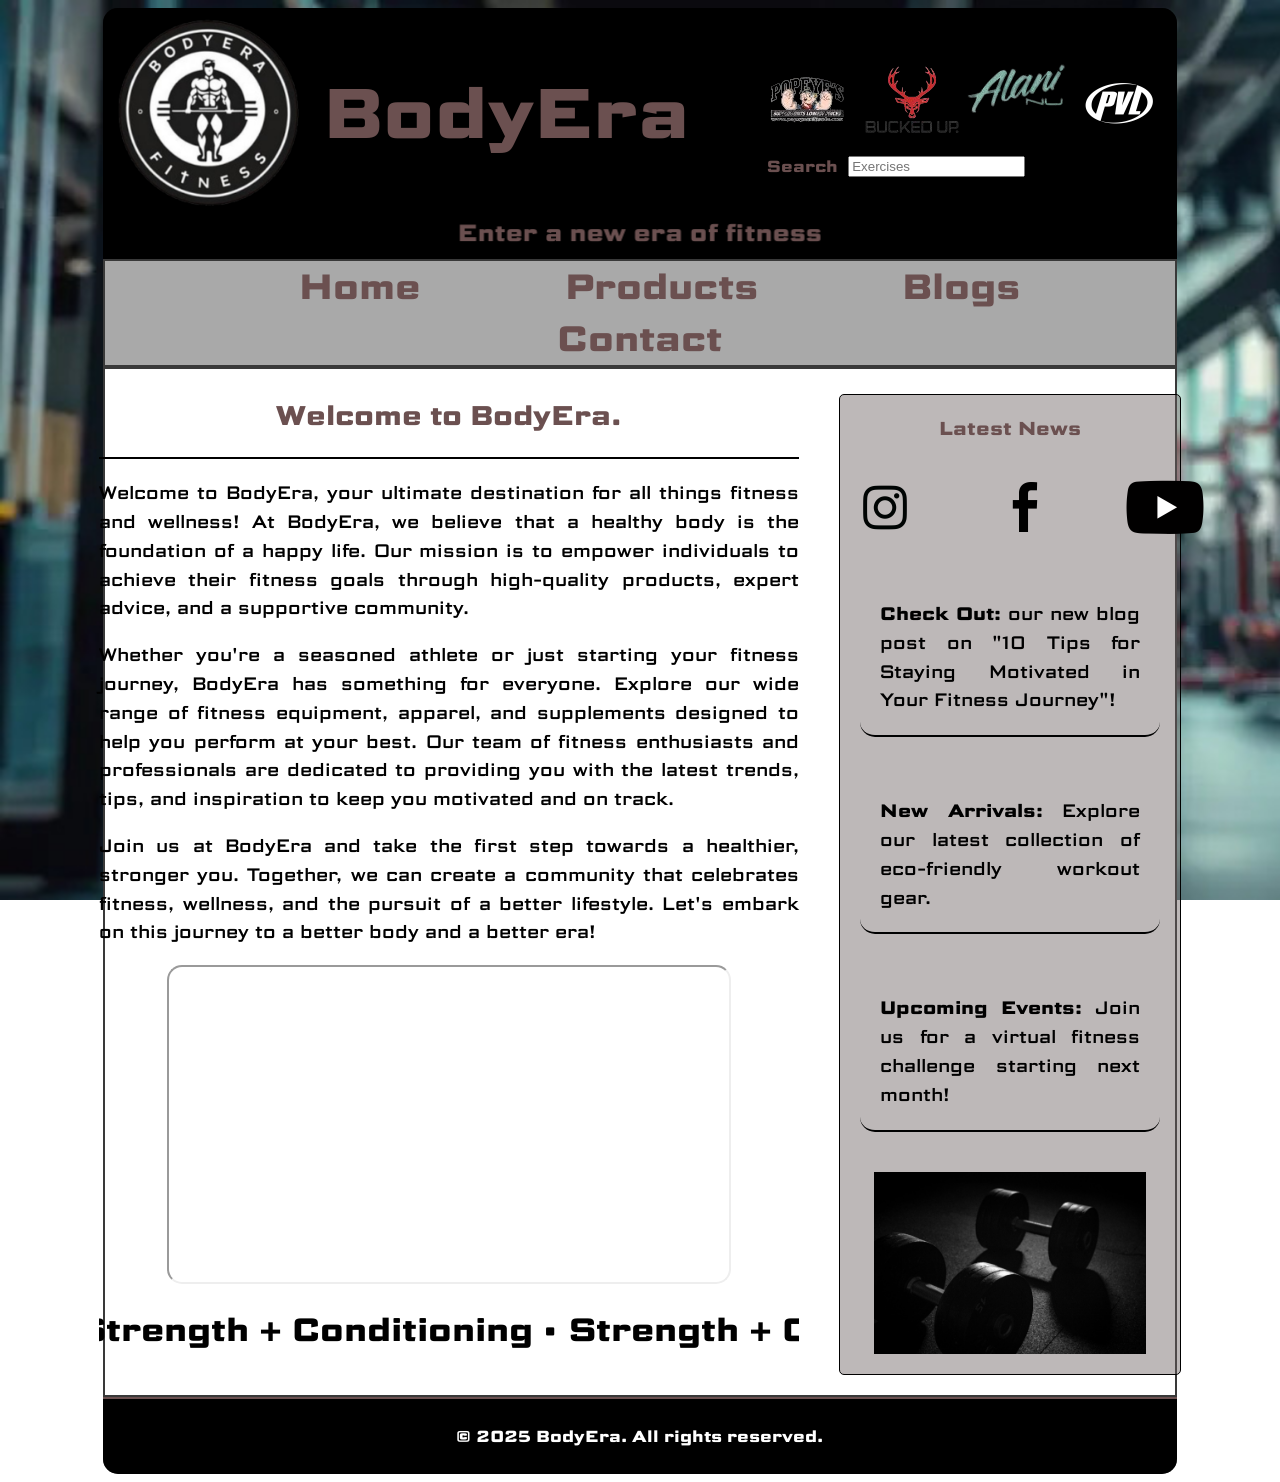
<file: index.html>
<!--------f-----------
Author: Jordan Lerat
Date: 2025-11-25
Version: 1.0
--------------------->

<!DOCTYPE html>
<html lang="en">
	<head>
		<title>Home</title>
		<meta charset="UTF-8">
		<meta name="viewport" content="width=device-width, initial-scale=1.0">
		<link rel="stylesheet" type="text/css" href="styles.css" >
		<link rel="preconnect" href="https://fonts.googleapis.com">
		<link rel="preconnect" href="https://fonts.gstatic.com" crossorigin>
		<link href="https://fonts.googleapis.com/css2?family=Asimovian&family=Open+Sans:ital,wght@0,300..800;1,300..800&family=Roboto+Condensed:ital,wght@0,100..900;1,100..900&family=Roboto:ital,wght@0,100..900;1,100..900&family=Science+Gothic:wght@100..900&display=swap" rel="stylesheet">
		<link rel="icon" type="image/x-icon" href="favicon.ico">
		<script src="script.js"></script>
	</head>
	<body>
		<div id="backgroundoverlay">
			<div id="mainheading">
				<div id="top-row">
					<div id="logo">
					<img src="images/BodyEraLogo2.png" alt="BodyEraLogo" id="BodyEraLogo">
					<h1>BodyEra</h1>
					</div>
					<div id="sponsor-logos">
						<img src="images/popeyes2.png" alt="Popeyes" class="logo">
						<img src="images/bucked_up2.png" alt="Bucked Up" class="logo">
						<img src="images/alani_nu2.png" alt="Alani Nu" class="logo">
						<img src="images/pvllogo.png" alt="PVL" class="logo">
						<div class="search-area">
							<label for="search">Search </label>
							<input id="search" type="text" placeholder="Exercises">
						</div>
					</div>
				</div>
					<h2 class="slogan">
					<span>Enter</span>
					<span>a</span>
					<span>new</span>
					<span>era</span>
					<span>of</span>
					<span>fitness</span>
				</h2>
			</div>
      <nav id="main-nav" aria-label="Main Navigation">
        <ul>
          <li><a href="index.html">Home</a></li>
          <li><a href="products.html">Products</a></li>
          <li><a href="blog.html">Blogs</a></li>
          <li><a href="contact.html">Contact</a></li>
        </ul>
      </nav>
			<main id="content">
				<div id="flex-container">
					<article>
						<h2 id="toph2">Welcome to BodyEra.</h2>
						<p>Welcome to BodyEra, your ultimate destination for all things fitness and wellness! At BodyEra, we believe that a healthy body is the foundation of a happy life. Our mission is to empower individuals to achieve their fitness goals through high-quality products, expert advice, and a supportive community.</p>
						<p>Whether you're a seasoned athlete or just starting your fitness journey, BodyEra has something for everyone. Explore our wide range of fitness equipment, apparel, and supplements designed to help you perform at your best. Our team of fitness enthusiasts and professionals are dedicated to providing you with the latest trends, tips, and inspiration to keep you motivated and on track.</p>
						<p>Join us at BodyEra and take the first step towards a healthier, stronger you. Together, we can create a community that celebrates fitness, wellness, and the pursuit of a better lifestyle. Let's embark on this journey to a better body and a better era!</p>
						<iframe width="560" height="315" src="https://www.youtube.com/embed/DzjWEn2BS_k"></iframe>
						<div class="text-carousel">
							<div class="track">
								<span>Strength + Conditioning  •</span>
								<span>Strength + Conditioning  •</span>
								<span>Strength + Conditioning  •</span>
								<span>Strength + Conditioning  •</span>
								<span>Strength + Conditioning  •</span>
								<span>Strength + Conditioning  •</span>
								<span>Strength + Conditioning  •</span>
								<span>Strength + Conditioning  •</span>
								<span>Strength + Conditioning  •</span>
								<span>Strength + Conditioning  •</span>
							</div>
						</div>
					</article>
					<aside>
						<h3>Latest News</h3>
						<div id="social-media-icons">
							<a href="https://www.instagram.com/sam_sulek/" target="_blank">
								<img src="images/Instagram.png" alt="Instagram-Logo">
							</a>
							<a href="https://www.facebook.com/Bumstead1995/" target="_blank">
								<img src="images/Facebook.png" alt="Facebook-Logo">
							</a>
							<a href="https://www.youtube.com/@ChrisBumstead" target="_blank">
								<img src="images/Youtube.png" alt="Youtube-Logo">
							</a>
						</div>
						<p><b>Check Out:</b> our new blog post on "10 Tips for Staying Motivated in Your Fitness Journey"!</p>
						<p><b>New Arrivals:</b> Explore our latest collection of eco-friendly workout gear.</p>
						<p><b>Upcoming Events:</b> Join us for a virtual fitness challenge starting next month!</p>
						<img src="images/dumbbell.jpg" alt="Dumbbell" id="Dumbbell">
					</aside>
				</div>
			</main>
			<div id="footer">
				<p>&copy; 2025 BodyEra. All rights reserved.</p>
			</div>
		</div>
	</body>
</html>
</file>
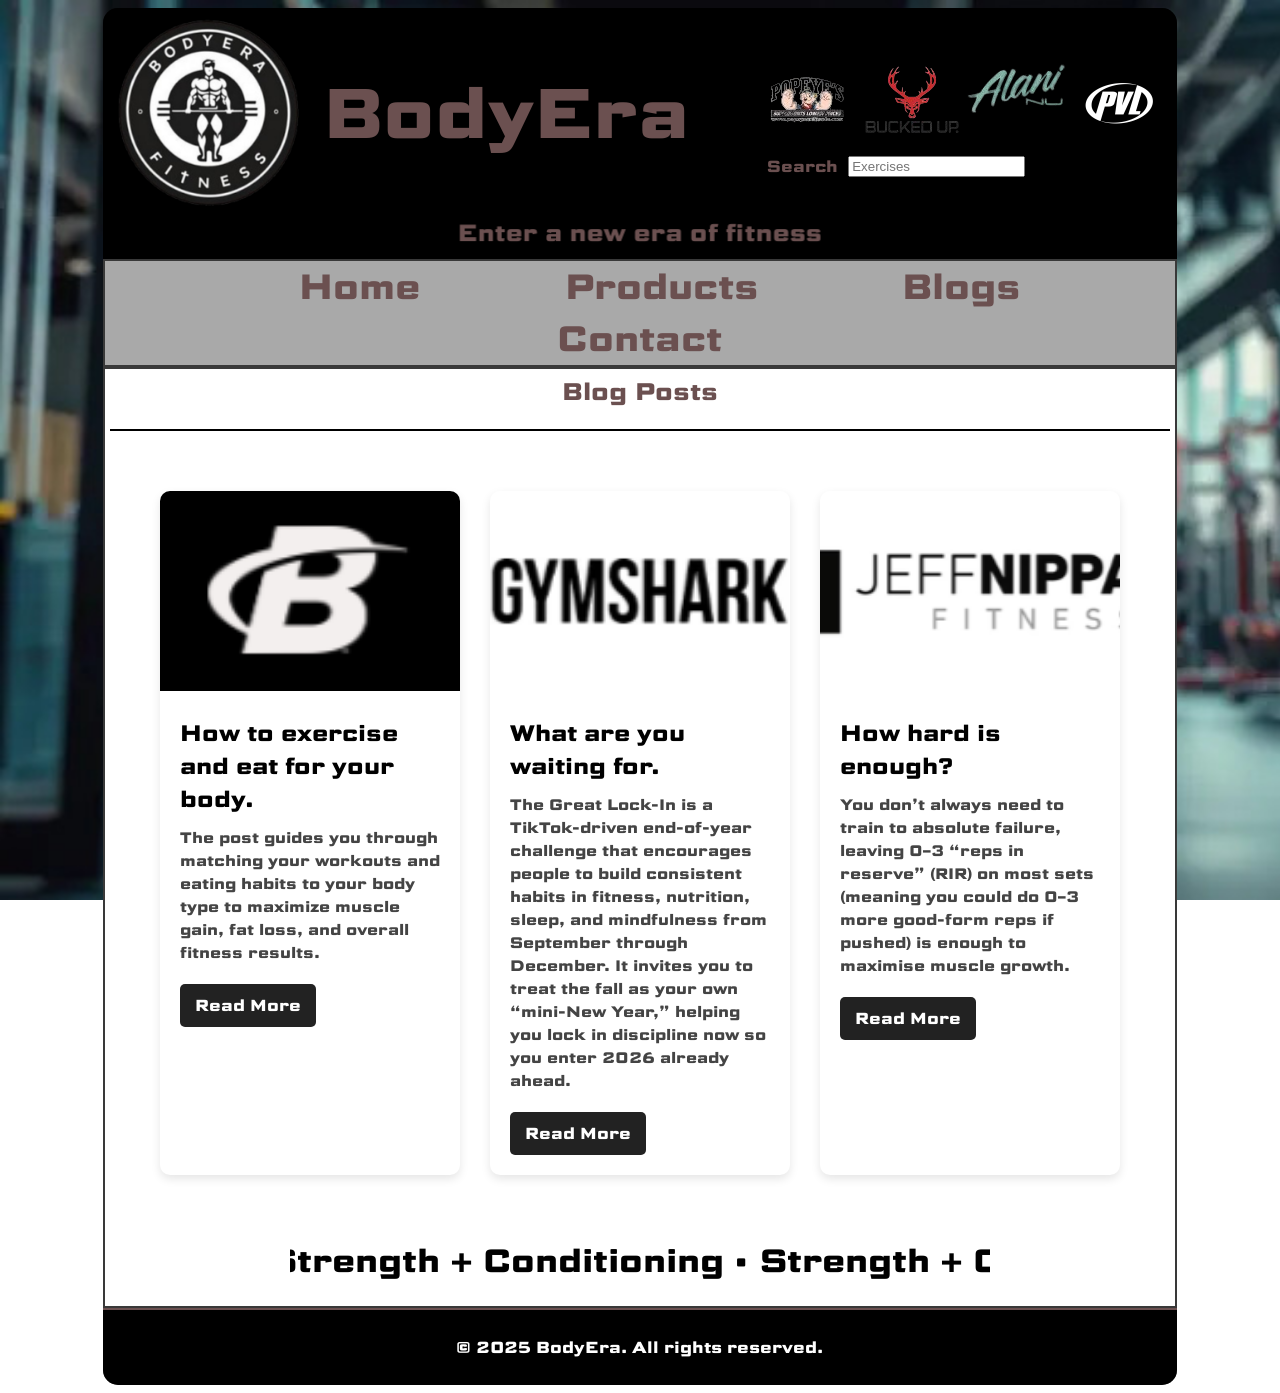
<file: blog.html>
<!--------f-----------
Author: Jordan Lerat
Date: 2025-11-25
Version: 1.0
--------------------->

<!DOCTYPE html>
<html lang="en">
	<head>
		<title>Blog</title>
		<meta charset="UTF-8">
		<meta name="viewport" content="width=device-width, initial-scale=1.0">
		<link rel="stylesheet" type="text/css" href="styles.css" />
		<link rel="preconnect" href="https://fonts.googleapis.com">
		<link rel="preconnect" href="https://fonts.gstatic.com" crossorigin>
		<link href="https://fonts.googleapis.com/css2?family=Asimovian&family=Open+Sans:ital,wght@0,300..800;1,300..800&family=Roboto+Condensed:ital,wght@0,100..900;1,100..900&family=Roboto:ital,wght@0,100..900;1,100..900&family=Science+Gothic:wght@100..900&display=swap" rel="stylesheet">
		<link rel="icon" type="image/x-icon" href="favicon.ico">
		<script src="script.js"></script>
	</head>
	<body>
	<div id="backgroundoverlay">
		<div id="mainheading">
			<div id="top-row">
				<div id="logo">
				<img src="images/BodyEraLogo2.png" alt="BodyEraLogo" id="BodyEraLogo"/>
				<h1>BodyEra</h1>
				</div>
					<div id="sponsor-logos">
						<img src="images/popeyes2.png" alt="Popeyes" class="logo">
						<img src="images/bucked_up2.png" alt="Bucked Up" class="logo">
						<img src="images/alani_nu2.png" alt="Alani Nu" class="logo">
						<img src="images/pvllogo.png" alt="PVL" class="logo">
						<div class="search-area">
							<label for="search">Search </label>
							<input id="search" type="text" placeholder="Exercises">
						</div>
					</div>
			</div>
			<h2 class="slogan">
				<span>Enter</span>
				<span>a</span>
				<span>new</span>
				<span>era</span>
				<span>of</span>
				<span>fitness</span>
			</h2>
		</div>

		<nav id="main-nav" aria-label="Main Navigation">
			<ul>
				<li><a href="index.html">Home</a></li>
				<li><a href="products.html">Products</a></li>
				<li><a href="blog.html">Blogs</a></li>
				<li><a href="contact.html">Contact</a></li>
			</ul>
		</nav>

		<main id="content">
			<h2 id="toph2">Blog Posts</h2>
	<div id="blog-container">

	<div class="blog-card">
		<img src="images/Bodybuilding.com.png" alt="Blog Post 1" class="blog-image" />
		<div class="blog-info">
		<div class="blog-title">How to exercise and eat for your body.</div>
		<div class="blog-description">The post guides you through matching your workouts and eating habits to your body type to maximize muscle gain, fat loss, and overall fitness results.</div>
		<a href="https://shop.bodybuilding.com/blogs/tools-and-calculators/body-types-how-to-exercise-and-eat-for-your-body" class="blog-button">Read More</a>
		</div>
	</div>

	<div class="blog-card">
		<img src="images/Gymshark.com.png" alt="Blog Post 2" class="blog-image" />
		<div class="blog-info">
		<div class="blog-title">What are you waiting for.</div>
		<div class="blog-description">The Great Lock-In is a TikTok-driven end-of-year challenge that encourages people to build consistent habits in fitness, nutrition, sleep, and mindfulness from September through December. It invites you to treat the fall as your own “mini-New Year,” helping you lock in discipline now so you enter 2026 already ahead.</div>
		<a href="https://ca.gymshark.com/blog/article/the-great-lock-in" class="blog-button">Read More</a>
		</div>
	</div>

	<div class="blog-card">
		<img src="images/jeffnippard.com.png" alt="Blog Post 3" class="blog-image" />
		<div class="blog-info">
		<div class="blog-title">How hard is enough?</div>
		<div class="blog-description">You don’t always need to train to absolute failure, leaving 0–3 “reps in reserve” (RIR) on most sets (meaning you could do 0–3 more good-form reps if pushed) is enough to maximise muscle growth.</div>
		<a href="https://jeffnippard.com/blogs/news/how-hard-should-you-train-to-build-muscle" class="blog-button">Read More</a>
		</div>
	</div>

	</div>
				<article>
					<div class="text-carousel">
					<div class="track">
						<span>Strength + Conditioning  •</span>
						<span>Strength + Conditioning  •</span>
						<span>Strength + Conditioning  •</span>
						<span>Strength + Conditioning  •</span>
						<span>Strength + Conditioning  •</span>
						<span>Strength + Conditioning  •</span>
						<span>Strength + Conditioning  •</span>
						<span>Strength + Conditioning  •</span>
						<span>Strength + Conditioning  •</span>
						<span>Strength + Conditioning  •</span>
					</div>
					</div>
				</article>
		</main>
		<div id="footer">
		<p>&copy; 2025 BodyEra. All rights reserved.</p>
	</div>
	</body>
</html>
</file>
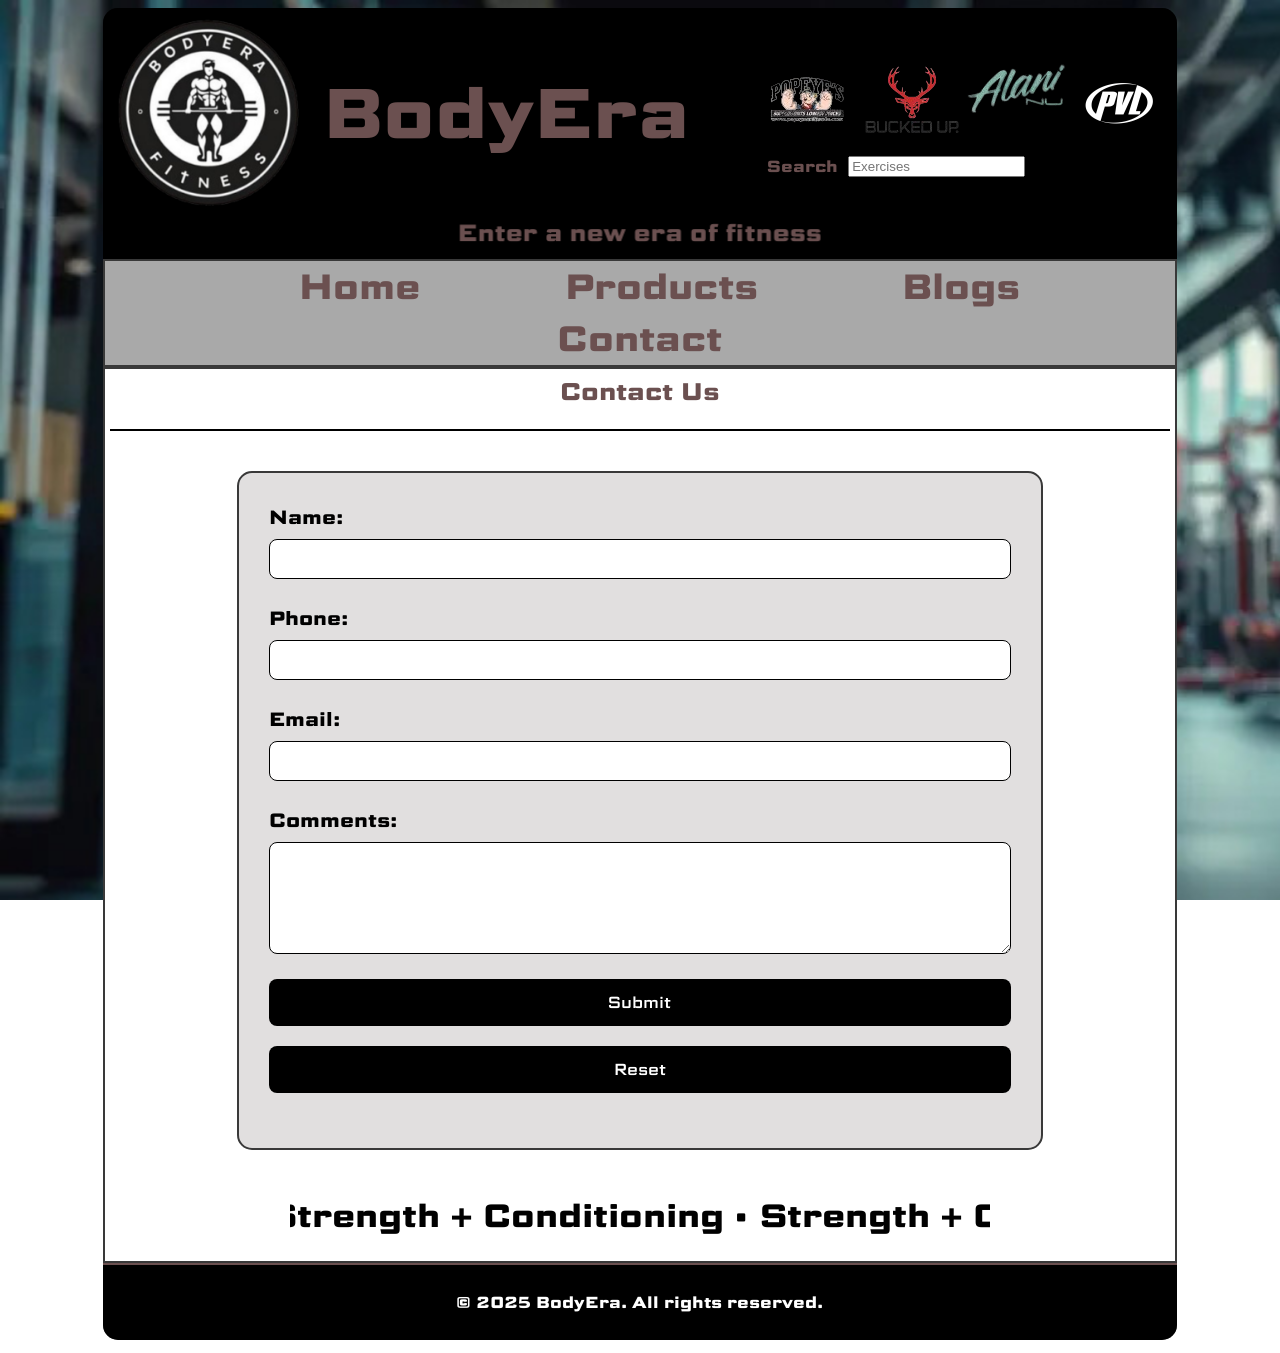
<file: contact.html>
<!--------f-----------
Author: Jordan Lerat
Date: 2025-11-25
Version: 1.0
--------------------->

<!DOCTYPE html>
<html lang="en">
	<head>
		<title>Contact</title>
		<meta charset="UTF-8">
		<meta name="viewport" content="width=device-width, initial-scale=1.0">
		<link rel="stylesheet" type="text/css" href="styles.css" >
		<link rel="preconnect" href="https://fonts.googleapis.com">
		<link rel="preconnect" href="https://fonts.gstatic.com" crossorigin>
		<link href="https://fonts.googleapis.com/css2?family=Asimovian&family=Open+Sans:ital,wght@0,300..800;1,300..800&family=Roboto+Condensed:ital,wght@0,100..900;1,100..900&family=Roboto:ital,wght@0,100..900;1,100..900&family=Science+Gothic:wght@100..900&display=swap" rel="stylesheet">
		<link rel="icon" type="image/x-icon" href="favicon.ico">
		<script src="script.js"></script>
	</head>
	<body>
		<div id="backgroundoverlay">
			<div id="mainheading">
				<div id="top-row">
					<div id="logo">
					<img src="images/BodyEraLogo2.png" alt="BodyEraLogo" id="BodyEraLogo">
					<h1>BodyEra</h1>
					</div>
					<div id="sponsor-logos">
						<img src="images/popeyes2.png" alt="Popeyes" class="logo">
						<img src="images/bucked_up2.png" alt="Bucked Up" class="logo">
						<img src="images/alani_nu2.png" alt="Alani Nu" class="logo">
						<img src="images/pvllogo.png" alt="PVL" class="logo">
						<div class="search-area">
							<label for="search">Search </label>
							<input id="search" type="text" placeholder="Exercises">
						</div>
					</div>
				</div>
				<h2 class="slogan">
					<span>Enter</span>
					<span>a</span>
					<span>new</span>
					<span>era</span>
					<span>of</span>
					<span>fitness</span>
				</h2>
			</div>

			<nav id="main-nav" aria-label="Main Navigation">
				<ul>
					<li><a href="index.html">Home</a></li>
					<li><a href="products.html">Products</a></li>
					<li><a href="blog.html">Blogs</a></li>
					<li><a href="contact.html">Contact</a></li>
				</ul>
			</nav>

			<main id="content">
				<h2 id="toph2">Contact Us</h2>

				<div id="contact-container">
					<form id="contact_form" action="index.html" method="post">
						<div>
							<label for="name">Name:</label>
							<input type="text" id="name">
							<span class="error" id="name_error">Please enter your name.</span>
						</div>
						<div>
							<label for="phone">Phone:</label>
							<input type="tel" id="phone">
							<span class="error" id="phone_error">Enter a valid 10-digit phone number.</span>
						</div>
						<div>
							<label for="email">Email:</label>
							<input type="email" id="email">
							<span class="error" id="email_error">Enter a valid email address.</span>
						</div>
						<div>
							<label for="comments">Comments:</label>
							<textarea id="comments" rows="5"></textarea>
							<span class="error" id="comments_error">Please enter your comments.</span>
						</div>
						<div>
							<button type="submit">Submit</button>
							<button type="reset">Reset</button>
						</div>
					</form>
				</div>
				<article>
					<div class="text-carousel">
						<div class="track">
								<span>Strength + Conditioning  •</span>
								<span>Strength + Conditioning  •</span>
								<span>Strength + Conditioning  •</span>
								<span>Strength + Conditioning  •</span>
								<span>Strength + Conditioning  •</span>
								<span>Strength + Conditioning  •</span>
								<span>Strength + Conditioning  •</span>
								<span>Strength + Conditioning  •</span>
								<span>Strength + Conditioning  •</span>
								<span>Strength + Conditioning  •</span>
						</div>
					</div>
				</article>
			</main>
			<div id="footer">
				<p>&copy; 2025 BodyEra. All rights reserved.</p>
			</div>
		</div>
	</body>
</html>
</file>
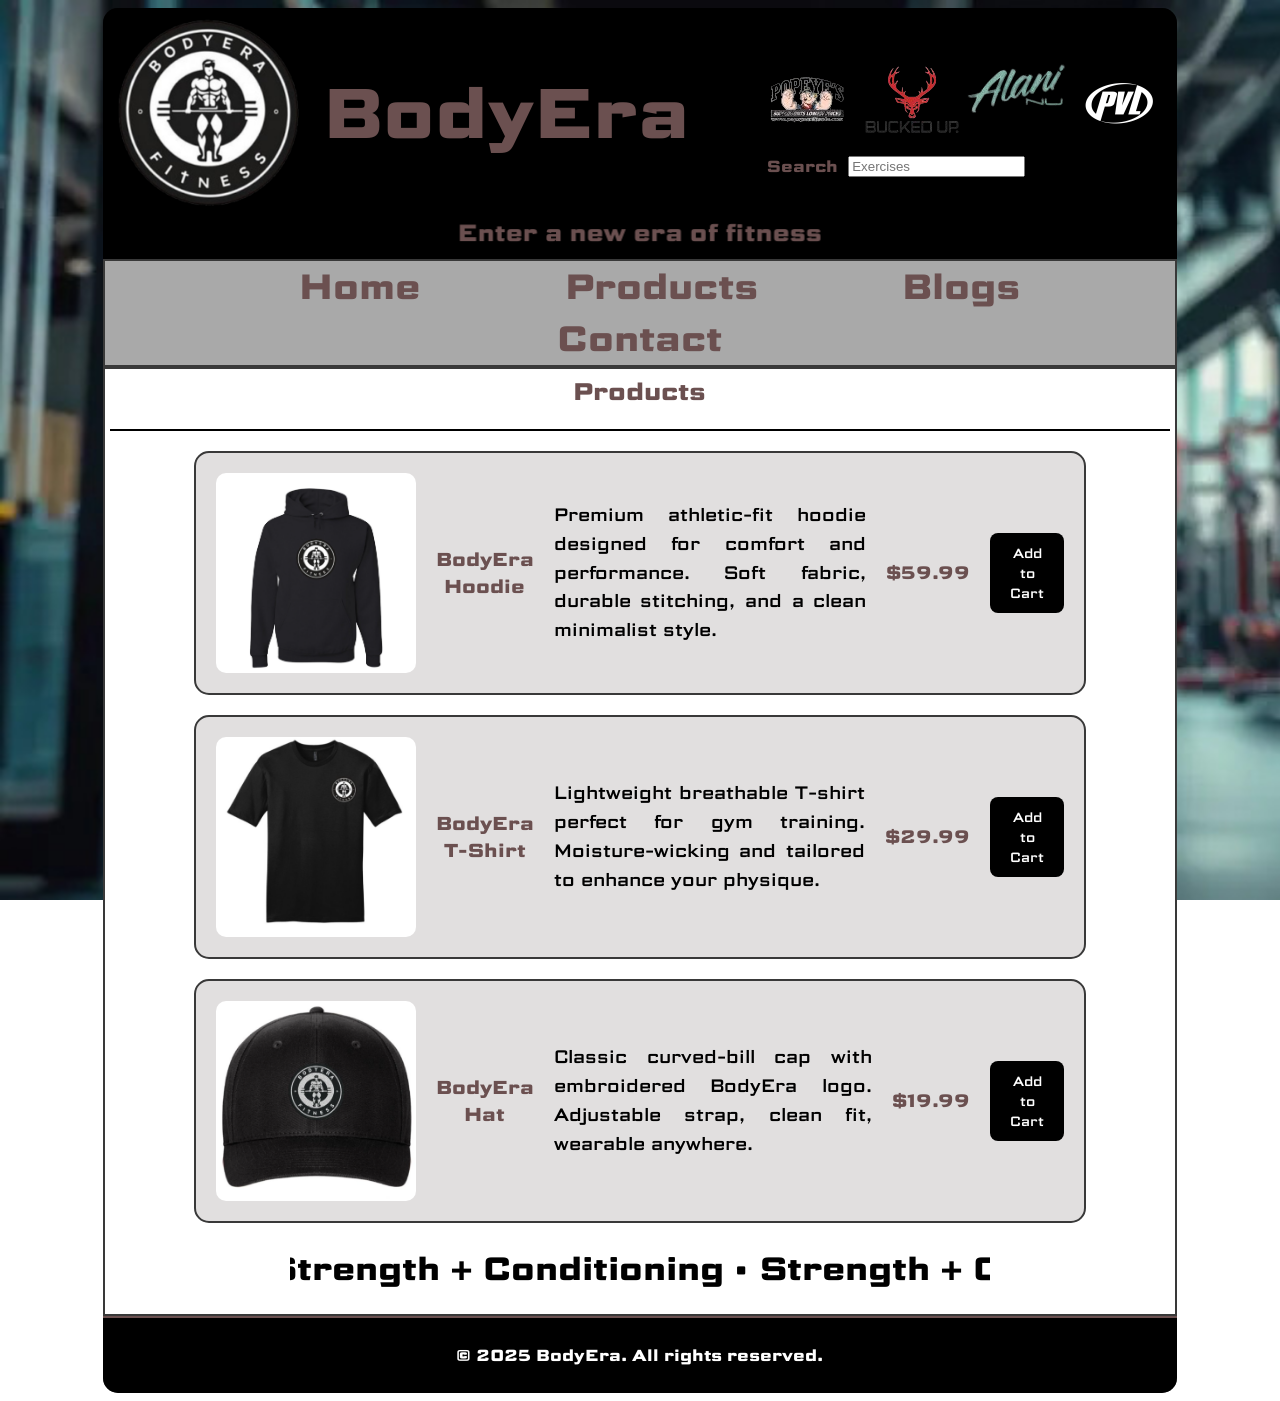
<file: products.html>
<!--------f-----------
Author: Jordan Lerat
Date: 2025-11-25
Version: 1.0
--------------------->

<!DOCTYPE html>
<html lang="en">
	<head>
		<title>Products</title>
		<meta charset="UTF-8">
		<meta name="viewport" content="width=device-width, initial-scale=1.0">
		<link rel="stylesheet" type="text/css" href="styles.css" >
		<link rel="preconnect" href="https://fonts.googleapis.com">
		<link rel="preconnect" href="https://fonts.gstatic.com" crossorigin>
		<link href="https://fonts.googleapis.com/css2?family=Asimovian&family=Open+Sans:ital,wght@0,300..800;1,300..800&family=Roboto+Condensed:ital,wght@0,100..900;1,100..900&family=Roboto:ital,wght@0,100..900;1,100..900&family=Science+Gothic:wght@100..900&display=swap" rel="stylesheet">
		<link rel="icon" type="image/x-icon" href="favicon.ico">
		<script src="script.js"></script>
	</head>
	<body>
		<div id="backgroundoverlay">
			<div id="mainheading">
				<div id="top-row">
					<div id="logo">
					<img src="images/BodyEraLogo2.png" alt="BodyEraLogo" id="BodyEraLogo">
					<h1>BodyEra</h1>
					</div>
					<div id="sponsor-logos">
						<img src="images/popeyes2.png" alt="Popeyes" class="logo">
						<img src="images/bucked_up2.png" alt="Bucked Up" class="logo">
						<img src="images/alani_nu2.png" alt="Alani Nu" class="logo">
						<img src="images/pvllogo.png" alt="PVL" class="logo">
						<div class="search-area">
							<label for="search">Search </label>
							<input id="search" type="text" placeholder="Exercises">
						</div>
					</div>
				</div>
				<h2 class="slogan">
					<span>Enter</span>
					<span>a</span>
					<span>new</span>
					<span>era</span>
					<span>of</span>
					<span>fitness</span>
				</h2>
			</div>

			<nav id="main-nav" aria-label="Main Navigation">
				<ul>
					<li><a href="index.html">Home</a></li>
					<li><a href="products.html">Products</a></li>
					<li><a href="blog.html">Blogs</a></li>
					<li><a href="contact.html">Contact</a></li>
				</ul>
			</nav>

			<main id="content">
				<h2 id="toph2">Products</h2>
					<div class="product-card">
						<img src="images/Hoodie.png" alt="BodyEra Hoodie">
						<h3>BodyEra Hoodie</h3>
						<p>Premium athletic-fit hoodie designed for comfort and performance. Soft fabric, durable stitching, and a clean minimalist style.</p>
						<p class="price">$59.99</p>
						<button class="buy-btn">Add to Cart</button>
					</div>

					<div class="product-card">
						<img src="images/T-Shirt.png" alt="BodyEra T-Shirt">
						<h3>BodyEra T-Shirt</h3>
						<p>Lightweight breathable T-shirt perfect for gym training. Moisture-wicking and tailored to enhance your physique.</p>
						<p class="price">$29.99</p>
						<button class="buy-btn">Add to Cart</button>
					</div>

					<div class="product-card">
						<img src="images/Hat.png" alt="BodyEra Hat">
						<h3>BodyEra Hat</h3>
						<p>Classic curved-bill cap with embroidered BodyEra logo. Adjustable strap, clean fit, wearable anywhere.</p>
						<p class="price">$19.99</p>
						<button class="buy-btn">Add to Cart</button>
					</div>
				<article>
					<div class="text-carousel">
					<div class="track">
						<span>Strength + Conditioning  •</span>
						<span>Strength + Conditioning  •</span>
						<span>Strength + Conditioning  •</span>
						<span>Strength + Conditioning  •</span>
						<span>Strength + Conditioning  •</span>
						<span>Strength + Conditioning  •</span>
						<span>Strength + Conditioning  •</span>
						<span>Strength + Conditioning  •</span>
						<span>Strength + Conditioning  •</span>
						<span>Strength + Conditioning  •</span>
					</div>
					</div>
				</article>
			</main>
			<div id="footer">
				<p>&copy; 2025 BodyEra. All rights reserved.</p>
			</div>
		</div>
	</body>
</html>
</file>
<file: styles.css>
/*********f*********
Author: Jordan Lerat
Date: 2025-11-25
Version: 1.0
*******************/

body{
    background-image: url(images/Gym-Background.jpg);
    background-repeat: no-repeat;
    background-size: cover;
    background-attachment: fixed;
}

#backgroundoverlay{
    display: flex;
    flex-direction: column;
    background-color: rgba(0, 0, 0, 0.5);
    width: 85%;
    margin: 0px auto;
    border-radius: 15px;
    transition: 1s;
}

#mainheading{
    display: flex;
    flex-direction: column;
    justify-content: space-between;
    align-items: center;
    transition: 1s;

    background-color: black;
    padding: 5px;
    border-top-left-radius: 15px;
    border-top-right-radius: 15px;

    font-family: "Science Gothic", sans-serif;
    font-optical-sizing: auto;
    font-weight: 700;
    color: rgb(107, 80, 80);
}

#logo{
    font-size: 35px;
    display: flex;
    align-items: center;
    gap: 15px;
}
#logo img{
    height: 200px;
    width: auto;
}

#mainheading #top-row{
    width: 100%;
    display: flex;
    flex-direction: row;
    justify-content: space-between;
    align-items: center;
}
#mainheading .search-area{
    display: flex;
    align-items: center;
    margin: 10px;
    gap: 10px;
}
.search-area input:hover{
    transition: 1s;
    font-size: 16px;
    padding: 5px;
    border-radius: 5px;
    border: 1px solid rgb(107, 80, 80);
}
#mainheading .slogan{
    font-size: 25px;
    text-align: center;
    padding: 1px;
    margin: 1px;
    max-width: 40ch;
    transform: scale(0.94);
    animation: scale 3s forwards cubic-bezier(0.5, 1, 0.89, 1);
}

@keyframes fade-in{
  from {
    opacity: 0;
    filter: blur(4px);
  }
  to {
    opacity: 1;
    filter: blur(0px);
  }
}

span{
    display: inline-block;
    opacity: 0;
    filter: blur(4px);
}

span:nth-child(1){
  animation: fade-in 0.8s 0.1s forwards cubic-bezier(0.11, 0, 0.5, 0);
}

span:nth-child(2){
  animation: fade-in 0.8s 0.2s forwards cubic-bezier(0.11, 0, 0.5, 0);
}

span:nth-child(3){
  animation: fade-in 0.8s 0.3s forwards cubic-bezier(0.11, 0, 0.5, 0);
}

span:nth-child(4){
  animation: fade-in 0.8s 0.4s forwards cubic-bezier(0.11, 0, 0.5, 0);
}

span:nth-child(5){
  animation: fade-in 0.8s 0.5s forwards cubic-bezier(0.11, 0, 0.5, 0);
}

span:nth-child(6){
  animation: fade-in 0.8s 0.6s forwards cubic-bezier(0.11, 0, 0.5, 0);
}

#main-nav{
    text-align: center;
    background-color: darkgray;
    border: 2px solid rgb(57, 57, 57);
}
    #main-nav ul{
        display: inline;
        list-style: none;
    }
        #main-nav ul li{
            display: inline;
            margin: 30px;
            font-size: 35px;
            padding: 7px 40px;
            transition: 1s;
        }
           #main-nav ul li a{
                font-family: "Science Gothic", sans-serif;
                font-optical-sizing: auto;
                font-weight: 700;
                font-style: normal;
                color: rgb(107, 80, 80);
                text-decoration: none;
            }
                #main-nav a:hover{
                    color: rgb(0, 0, 0);
                    font-weight: bold;
                }
                #main-nav ul li:hover{
                    font-size: 40px;
                    transition: 1s;
                }

#flex-container{
    display: flex;
    flex-direction: row;
    justify-content: center;
    width: 100%;
}

#content{
    background-color: rgb(255, 255, 255);
    margin: auto;
    padding: 5px;
    padding-bottom: 0px;
    transition: 1s;
    width: 100%;
    box-sizing: border-box;
    border: 2px solid rgb(57, 57, 57);
}

.product-card{
    display: flex;
    flex-direction: row;
    align-items: center;
    gap: 20px;
    background-color: rgba(106, 96, 96, 0.2);
    border: 2px solid rgb(57, 57, 57);
    padding: 20px;
    margin: 20px auto;
    border-radius: 15px;
    width: 80%;
    transition: 0.5s;
}

.product-card:hover{
    transform: scale(1.1);
}

.product-card img{
    width: 200px;
    height: auto;
    border-radius: 10px;
}

.price{
    font-weight: bold;
    font-size: 1.3rem;
    color: rgb(107, 80, 80);
}

.buy-btn{
    padding: 10px 20px;
    border: none;
    background-color: black;
    color: white;
    font-family: "Science Gothic", sans-serif;
    border-radius: 8px;
    cursor: pointer;
    transition: 0.3s;
}

.buy-btn:hover{
    background-color: rgb(107, 80, 80);
}

#blog-container{
display: flex;
justify-content: center;
flex-wrap: wrap;
gap: 30px;
padding: 40px;
font-family: "Science Gothic", sans-serif;
font-optical-sizing: auto;
font-weight: 700;
font-style: normal;
}


.blog-card{
background: white;
width: 300px;
border-radius: 10px;
overflow: hidden;
box-shadow: 0 4px 10px rgba(0, 0, 0, 0.1);
}


.blog-image{
width: 100%;
height: 200px;
object-fit: cover;
}


.blog-info{
padding: 20px;
}


.blog-title{
font-size: 1.4rem;
margin-bottom: 10px;
font-weight: bold;
}


.blog-description{
font-size: 0.95rem;
margin-bottom: 20px;
color: #444;
}


.blog-button{
display: inline-block;
padding: 10px 15px;
background: #222;
color: white;
text-decoration: none;
border-radius: 5px;
}

#contact_form{
    width: 70%;
    margin: 40px auto;
    padding: 30px;
    background-color: rgba(106, 96, 96, 0.2);
    border: 2px solid rgb(57, 57, 57);
    border-radius: 15px;
    font-family: "Science Gothic", sans-serif;
}

#contact_form div{
    margin-bottom: 25px;
    display: flex;
    flex-direction: column;
}

#contact_form label{
    font-size: 1.2rem;
    margin-bottom: 8px;
    font-weight: bold;
}

#contact_form input, #contact_form textarea{
    padding: 10px;
    border-radius: 8px;
    border: 1px solid black;
    font-size: 1rem;
    transition: 0.3s;
}

#contact_form input:focus, #contact_form textarea:focus{
    background-color: black;
    color: white;
    border-color: rgb(107, 80, 80);
}

.error{
    color: red;
    font-size: 0.9rem;
    display: none;
}

#contact_form button{
    padding: 12px 25px;
    background-color: black;
    border: none;
    color: white;
    font-size: 1rem;
    border-radius: 8px;
    cursor: pointer;
    transition: 0.3s;
    font-family: "Science Gothic", sans-serif;
}

#contact_form button:hover{
    background-color: rgb(107, 80, 80);
}

#contact_form div:last-child{
    display: flex;
    justify-content: center;
    gap: 20px;
}

#content h2, h3{
    text-align: center;
    font-family: "Science Gothic", sans-serif;
    font-optical-sizing: auto;
    font-weight: 700;
    color: rgb(107, 80, 80);
}

#toph2{
    border-bottom: 2px solid black;
    padding-bottom: 20px;
    margin-top: 0px;
    margin-bottom: 20px;
}
#bottomh2{
    border-top: 2px solid black;
    padding-top: 20px;
    margin-top: 100px;
    margin-bottom: 0px;
}

#content article{
    flex: 2;
    margin: 20px;
    font-size: 18px;
    font-family: "Science Gothic", sans-serif;
    line-height: 1.6;
    transition: 1s;
}
#content aside{
    display: flex;
    flex: 1;
    flex-direction: column;
    margin: 20px 20px;
    font-size: 16px;
    font-family: "Science Gothic", sans-serif;
    line-height: 1.6;
    background-color: rgba(106, 96, 96, 0.445);
    border: 1px solid black;
    border-radius: 5px;
    transition: 1s;
}
#content aside a{
    display: block;
    width: 50px;
    height: auto;
    padding: 5px;
    transition: 1s;
}

#content #social-media-icons{
    display: flex;
    justify-content: center;
    align-items: center;
    gap:80px;
    padding: 0px;
    margin: 0px auto;
}

#content aside #Dumbbell{
    display: block;
    margin: auto;
    width: 80%;
    height: auto;
    padding: 10px;
}

#content aside p{
    padding: 20px;
    margin: 20px;
    border-bottom: 2px solid black;
    border-radius: 15px;
}

#content p{
    font-size: 18px;
    font-family: "Science Gothic", sans-serif;
    line-height: 1.6;
    text-align: justify;
    transition: 1s;
}

#content iframe{
    display: block;
    margin: auto;
    border-radius: 15px;
}

.text-carousel{
    max-width: 700px;
    width: 100%;
    margin: 20px auto;
    overflow: hidden;
    box-sizing: border-box;
}

.text-carousel .track{
    display: flex;
    gap: 2rem;
    align-items: center;
    animation: scroll 12s linear infinite;
}

.text-carousel .track span{
    white-space: nowrap;
    flex: 0 0 auto;
    font-size: 2rem;
    font-weight: 700;
    margin-left: -20px;
}

@keyframes scroll{
    0% { transform: translateX(0); }
    100% { transform: translateX(-50%); }
}

#footer{
    display: flex;
    justify-content: center;
    text-align: center;
    background-color: black;
    padding: 10px;
    border-top: 2px solid rgb(107, 80, 80);
    border-bottom-left-radius: 15px;
    border-bottom-right-radius: 15px;

    font-family: "Science Gothic", sans-serif;
    font-weight: 700;
    color: white;

}

#footer a{
    text-decoration: none;
    color: white;
}

@media screen and (max-width: 768px){

    #backgroundoverlay{
    width: 98%;
    }

    #mainheading{
        padding: 5px 10px;
    }

    #logo{
        font-size: 25px;
        gap: 10px;
    }

    #logo img{
        height: 100px;
        width: auto;
    }

    img.logo{
        width: 80px;
        height: auto;
        margin: 5px 0;
    }

    #mainheading .slogan{
        font-size: 25px;
        max-width: 95%;
    }

    #mainheading #top-row{
        flex-direction: column;
        align-items: center;
    }

    .search-area input{
        width: 95%;
        font-size: 20px;
        padding: 5px;
    }

    #main-nav ul{
        display: flex;
        flex-direction: column;
        align-items: center;
        padding: 0;
        margin: 0;
        width: 100%;
        box-sizing: border-box;
    }

    #main-nav ul li{
        border: 1px solid rgb(107, 80, 80);
        display: block;
        margin: 0;
        font-size: 25px;
        padding: 5px 0;
        width: 100%;
        text-align: center;
        box-sizing: border-box;
    }

    #flex-container{
        flex-direction: column;
        align-items: center;
        width: 100%;
    }

    #content{
        width: 100%;
        margin: 0 auto;
        padding: 10px;
        box-sizing: border-box;
    }

    #content article, #content aside{
        flex: 1 1 100%;
        margin: 10px 0;
        width: 90%;
    }

    #content aside{
        padding: 10px;
        border-radius: 10px;
    }

    #content #social-media-icons{
        margin: 0 auto;
        gap: 40px;
        flex-wrap: wrap;
    }

    .product-card{
        flex-direction: column;
        width: 90%;
        margin: 10px auto;
        align-items: center;
    }

    .product-card img{
        width: 100%;
        max-width: 200px;
        height: auto;
    }

    #blog-container{
        flex-direction: column;
        width: 95%;
        margin: 0 auto;
        gap: 20px;
    }

    #contact_form{
        width: 90%;
        margin: 20px auto;
        padding: 20px;
    }

    #content p, #content article, #content aside, #blog-container{
        font-size: 16px;
    }

    #content iframe{
        width: 100%;
        height: auto;
        max-height: 300px;
    }
}
</file>
